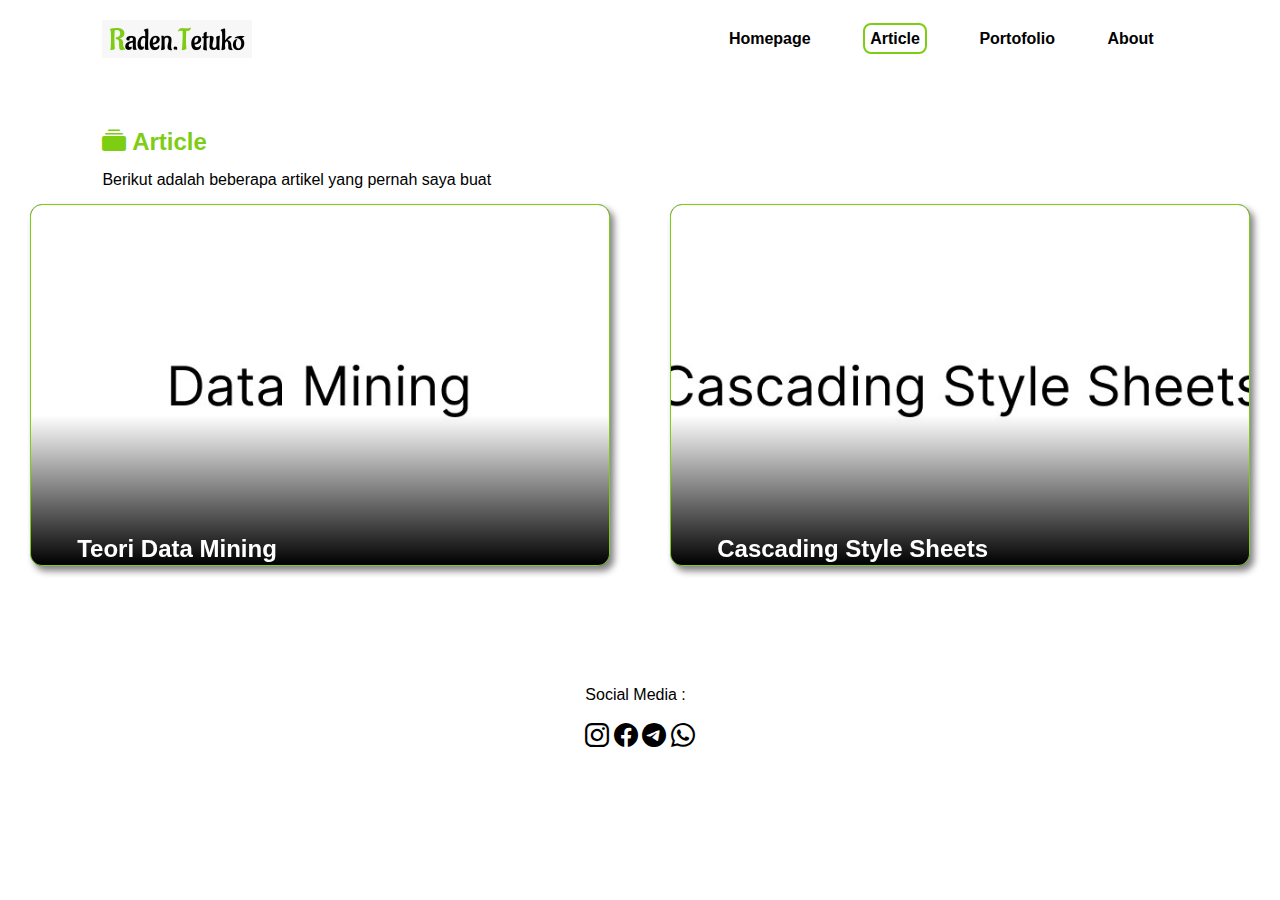
<file: article.html>
<!DOCTYPE html>
<html lang="en">

<head>
    <meta charset="UTF-8">
    <meta http-equiv="X-UA-Compatible" content="IE=edge">
    <meta name="viewport" content="width=device-width, initial-scale=1.0">
    <link rel="preconnect" href="https://fonts.googleapis.com">
    <link rel="preconnect" href="https://fonts.gstatic.com" crossorigin>
    <link href="https://fonts.googleapis.com/css2?family=Nunito+Sans:wght@300&display=swap" rel="stylesheet">
    <link rel="stylesheet" href="./article.css">
    <link rel="stylesheet" href="https://cdn.jsdelivr.net/npm/bootstrap-icons@1.9.1/font/bootstrap-icons.css">
    <title>Tetuko Suryo Guritno | Article</title>
</head>

<body>

    <header>
        <section class="container">
            <nav>
                <img src="./img/logo.jpeg" alt="">
                <ul id="nav-item">
                    <li><a href="index.html">Homepage</a></li>
                    <li><a href="article.html" aria-current="page" class="current">Article</a></li>
                    <li><a href="portofolio.html">Portofolio</a></li>
                    <li><a href="about.html">About</a></li>
                </ul>
            </nav>
        </section>
    </header>

    <!-- Article -->
    <main>
        <article class="container">
            <section>
                <h1><i class="bi bi-collection-fill"></i> Article</h1>
                <p>Berikut adalah beberapa artikel yang pernah saya buat</p>
            </section>
        </article>
        <article class="container">
            <section class="item-article">
                <img src="./img/data.jpeg" alt="card-hover">
                <section class="con-text">
                    <h2>Teori Data Mining</h2>
                    <p>
                        Data mining adalah istilah yang dapat digunakan untuk menggambarkan pencarian pengetahuan dalam
                        database.
                        <button>
                            <a href="dummy.html">See more</a>
                        </button>
                    </p>
                </section>
            </section>
            <section class="item-article">
                <img src="./img/css.jpeg" alt="card-hover">
                <section class="con-text">
                    <h2>Cascading Style Sheets</h2>
                    <p>
                        Cascading Style Sheets adalah
                        bahasa yang digunakan untuk menentukan tampilan dan format halaman website.
                        <button>
                            <a href="dummy.html">See more</a>
                        </button>
                    </p>
                </section>
            </section>
        </article>
    </main>
    <footer>
        <article class="container1">
            <section class="Sosial-Media">
                <p>Social Media :</p><br>
                <a href="https://www.instagram.com/Raden_Tetuko/"><i class="bi bi-instagram"></i></a>
                <span><a href="https://www.facebook.com/alexiokoko.guritno"><i class="bi bi-facebook"></i></a></span>
                <span><a href="https://www.t.me/Raden_Tetuko/"><i class="bi bi-telegram"></i></a></span>
                <span><a href="https://api.whatsapp.com/send?phone=085737276952"><i
                            class="bi bi-whatsapp"></i></a></span>
            </section>
        </article>
    </footer>
</body>

</html>
</file>
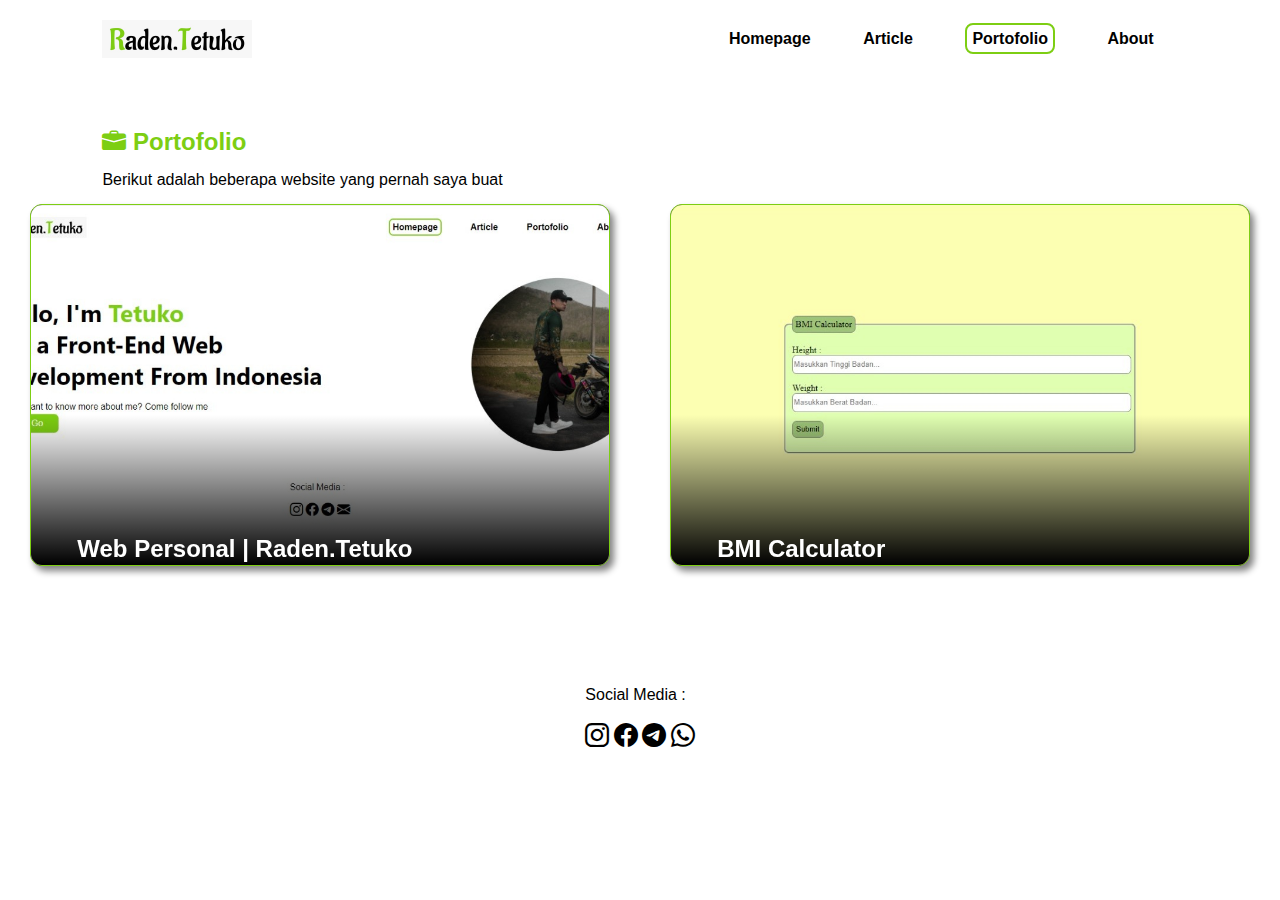
<file: portofolio.html>
<!DOCTYPE html>
<html lang="en">

<head>
    <meta charset="UTF-8">
    <meta http-equiv="X-UA-Compatible" content="IE=edge">
    <meta name="viewport" content="width=device-width, initial-scale=1.0">
    <link rel="preconnect" href="https://fonts.googleapis.com">
    <link rel="preconnect" href="https://fonts.gstatic.com" crossorigin>
    <link href="https://fonts.googleapis.com/css2?family=Nunito+Sans:wght@300&display=swap" rel="stylesheet">
    <link rel="stylesheet" href="./portofolio.css">
    <link rel="stylesheet" href="https://cdn.jsdelivr.net/npm/bootstrap-icons@1.9.1/font/bootstrap-icons.css">
    <title>Tetuko Suryo Guritno | Portofolio</title>
</head>

<body>

    <header>
        <section class="container">
            <nav>
                <img src="./img/logo.jpeg" alt="">
                <ul id="nav-item">
                    <li><a href="index.html">Homepage</a></li>
                    <li><a href="article.html">Article</a></li>
                    <li><a href="potofolio.html" aria-current="page" class="current">Portofolio</a></li>
                    <li><a href="about.html">About</a></li>
                </ul>
            </nav>
        </section>
    </header>

    <!-- Article -->
    <main>
        <article class="container">
            <section>
                <h1><i class="bi bi-briefcase-fill"></i> Portofolio</h1>
                <p>Berikut adalah beberapa website yang pernah saya buat</p>
            </section>
        </article>
        <article class="container">
            <section class="item-article">
                <img src="./img/web.jpeg" alt="card-hover">
                <section class="con-text">
                    <h2>Web Personal | Raden.Tetuko</h2>
                    <p>
                        Web Personal Raden.Tetuko adalah web personal milik saya sendiri yang berisi tentang diri
                        saya, seperti data diri saya dan keahlian saya di bidang IT serta karya - karya saya.
                        <button>
                            <a href="index.html">See more</a>
                        </button>
                    </p>
                </section>
            </section>
            <section class="item-article">
                <img src="./img/web2.jpeg" alt="card-hover">
                <section class="con-text">
                    <h2>BMI Calculator</h2>
                    <p>
                        BMI Calculator adalah aplikasi berbasis web yang digunakan untuk mengukur berat badan ideal.
                        <button>
                            <a href="https://bmitetuko.netlify.app/">See more</a>
                        </button>
                    </p>
                </section>
            </section>
        </article>
    </main>
    <footer>
        <article class="container1">
            <section class="Sosial-Media">
                <p>Social Media :</p><br>
                <a href="https://www.instagram.com/Raden_Tetuko/"><i class="bi bi-instagram"></i></a>
                <span><a href="https://www.facebook.com/alexiokoko.guritno"><i class="bi bi-facebook"></i></a></span>
                <span><a href="https://www.t.me/Raden_Tetuko/"><i class="bi bi-telegram"></i></a></span>
                <span><a href="https://api.whatsapp.com/send?phone=085737276952"><i
                            class="bi bi-whatsapp"></i></a></span>
            </section>
        </article>
    </footer>
</body>

</html>
</file>
<file: article.css>
*{
    margin: 0;
    padding: 0;
    font-family: 'Poppins', sans-serif;
}

/* nav */
nav{
    padding: 20px 0px;
    margin: auto;
    width: 84%;
    display: flex;
    align-items: center;
    justify-content: space-between;
    flex-wrap: wrap;
}
nav img{
    width: 150px;
}
nav ul li {
    display: inline-block;
    list-style: none;
    margin: 10px 24px;
}
nav ul li a{
    text-decoration: none;
    color: black;
    font-weight: bold;
    position: relative;
}
nav ul li a.current{
    border-radius: 8px;
    padding: 5px;
    border: 2px solid #7DCE13;
}
nav ul li a::after{
    content: '';
    width: 0;
    height: 3px;
    background: #7DCE13;
    position: absolute;
    left: 0;
    bottom: -6px;
    transition:0.5s;
}
nav ul li a:hover::after{
    width: 100%;
}
nav ul li a:active{
    color: #7DCE13;
}
/* main  Landing Page*/
main{
    padding-bottom: 50px;
    margin-top: 50px;
}
main .container{
    display: flex;
    justify-content: center;
}
main section{    
    width: 84%;
}
main h1{
  color: #7DCE13;
  font-size: 24px;
  margin-bottom: 15px;
}
main .item-article{    
  display: flex;
  margin-top: 15px;
  border: 1px solid #7DCE13;
  border-radius: 12px; 
}
main .item-article img{  
  margin: 20px;
  border-radius: 10px; 
  width: 90vh;
  height: 45vh;
}
main .item-article .text {    
  padding: 20px;
}
.text h2{
  margin-bottom: 10px;
}
.item-article {
  margin: 30px;
  width: 83vh;
  height: 40vh;
  background: #000;
  border-radius: 12px;
  box-shadow: 4px 5px 7px grey;
  overflow: hidden;
  position: relative;
  display: flex;
  align-items: center;
  justify-content: center;
  cursor: pointer;
  transition: all .25s ease;
  backface-visibility: hidden;
}
.item-article:hover {
  transform: scale(.9);
}
.item-article:hover::after {
  height: 280px;
}
.item-article:hover .con-text p {
  margin-bottom: 0px;
  opacity: 1;
}
.item-article:hover img {
  transform: scale(1.25);
}
.item-article::after {
  width: 100%;
  content: '';
  left: 0px;
  bottom: 0px;
  height: 150px;
  position: absolute;
  background: linear-gradient(180deg, rgba(0,0,0,0) 0%, rgba(0,0,0,1)100%);
  z-index: 20;
  transition: all .25s ease;
}
.item-article .con-text {
  z-index: 30;
  position: absolute;
  bottom: 0px;
  color: #fff;
  padding: 20px;
  padding-bottom: 30px;
}
.item-article .con-text p {
  font-size: .8rem;
  opacity: 0;
  margin-bottom: -170px;
  transition: all .25s ease;
  display: flex;
  align-items: center;
  justify-content: flex-end;
  flex-direction: column;
}
.item-article .con-text p a {
  text-decoration: none;
  color: white;
}
.item-article .con-text p button {
  padding: 7px 17px;
  border-radius: 12px;
  background: transparent;
  border: 2px solid #fff;
  margin-top: 10px;
  margin-left: auto;
  cursor: pointer;
  transition: all .25s ease;
  font-size: .75rem;
  outline: none;
}
.item-article .con-text p button:hover {
  background: #7DCE13;
  border: 2px solid #7DCE13;
  color: #000;
}
/* Footer */
footer .container1{    
  padding-top: 40px;
  display: flex;
  justify-content: center;
  align-items: center;
}
.Sosial-Media a{
  font-size: 24px;
  color: black;
}
</file>
<file: portofolio.css>
*{
    margin: 0;
    padding: 0;
    font-family: 'Poppins', sans-serif;
}

/* nav */
nav{
    padding: 20px 0px;
    margin: auto;
    width: 84%;
    display: flex;
    align-items: center;
    justify-content: space-between;
    flex-wrap: wrap;
}
nav img{
    width: 150px;
}
nav ul li {
    display: inline-block;
    list-style: none;
    margin: 10px 24px;
}
nav ul li a{
    text-decoration: none;
    color: black;
    font-weight: bold;
    position: relative;
}
nav ul li a.current{
    border-radius: 8px;
    padding: 5px;
    border: 2px solid #7DCE13;
}
nav ul li a::after{
    content: '';
    width: 0;
    height: 3px;
    background: #7DCE13;
    position: absolute;
    left: 0;
    bottom: -6px;
    transition:0.5s;
}
nav ul li a:hover::after{
    width: 100%;
}
nav ul li a:active{
    color: #7DCE13;
}
/* main  Landing Page*/
main{
    padding-bottom: 50px;
    margin-top: 50px;
}
main .container{
    display: flex;
    justify-content: center;
}
main section{    
    width: 84%;
}
main h1{
  color: #7DCE13;
  font-size: 24px;
  margin-bottom: 15px;
}
main .item-article{    
  display: flex;
  margin-top: 15px;
  border: 1px solid #7DCE13;
  border-radius: 12px; 
}
main .item-article img{  
  margin: 20px;
  border-radius: 10px; 
  width: 88vh;
  height: 40vh;
}
main .item-article .text {    
  padding: 20px;
}
.text h2{
  margin-bottom: 10px;
}
.item-article {
  margin: 30px;
  width: 83vh;
  height: 40vh;
  background: #000;
  border-radius: 12px;
  box-shadow: 4px 5px 7px grey;
  overflow: hidden;
  position: relative;
  display: flex;
  align-items: center;
  justify-content: center;
  cursor: pointer;
  transition: all .25s ease;
  backface-visibility: hidden;
}
.item-article:hover {
  transform: scale(.9);
}
.item-article:hover::after {
  height: 280px;
}
.item-article:hover .con-text p {
  margin-bottom: 0px;
  opacity: 1;
}
.item-article:hover img {
  transform: scale(1.25);
}
.item-article::after {
  width: 100%;
  content: '';
  left: 0px;
  bottom: 0px;
  height: 150px;
  position: absolute;
  background: linear-gradient(180deg, rgba(0,0,0,0) 0%, rgba(0,0,0,1)100%);
  z-index: 20;
  transition: all .25s ease;
}
.item-article .con-text {
  z-index: 30;
  position: absolute;
  bottom: 0px;
  color: #fff;
  padding: 20px;
  padding-bottom: 30px;
}
.item-article .con-text p {
  font-size: .8rem;
  opacity: 0;
  margin-bottom: -170px;
  transition: all .25s ease;
  display: flex;
  align-items: center;
  justify-content: flex-end;
  flex-direction: column;
}
.item-article .con-text p a {
  text-decoration: none;
  color: white;
}
.item-article .con-text p button {
  padding: 7px 17px;
  border-radius: 12px;
  background: transparent;
  border: 2px solid #fff;
  margin-top: 10px;
  margin-left: auto;
  cursor: pointer;
  transition: all .25s ease;
  font-size: .75rem;
  outline: none;
}
.item-article .con-text p button:hover {
  background: #7DCE13;
  border: 2px solid #7DCE13;
  color: #000;
}
/* Footer */
footer .container1{    
  padding-top: 40px;
  display: flex;
  justify-content: center;
  align-items: center;
}
.Sosial-Media a{
  font-size: 24px;
  color: black;
}
</file>
